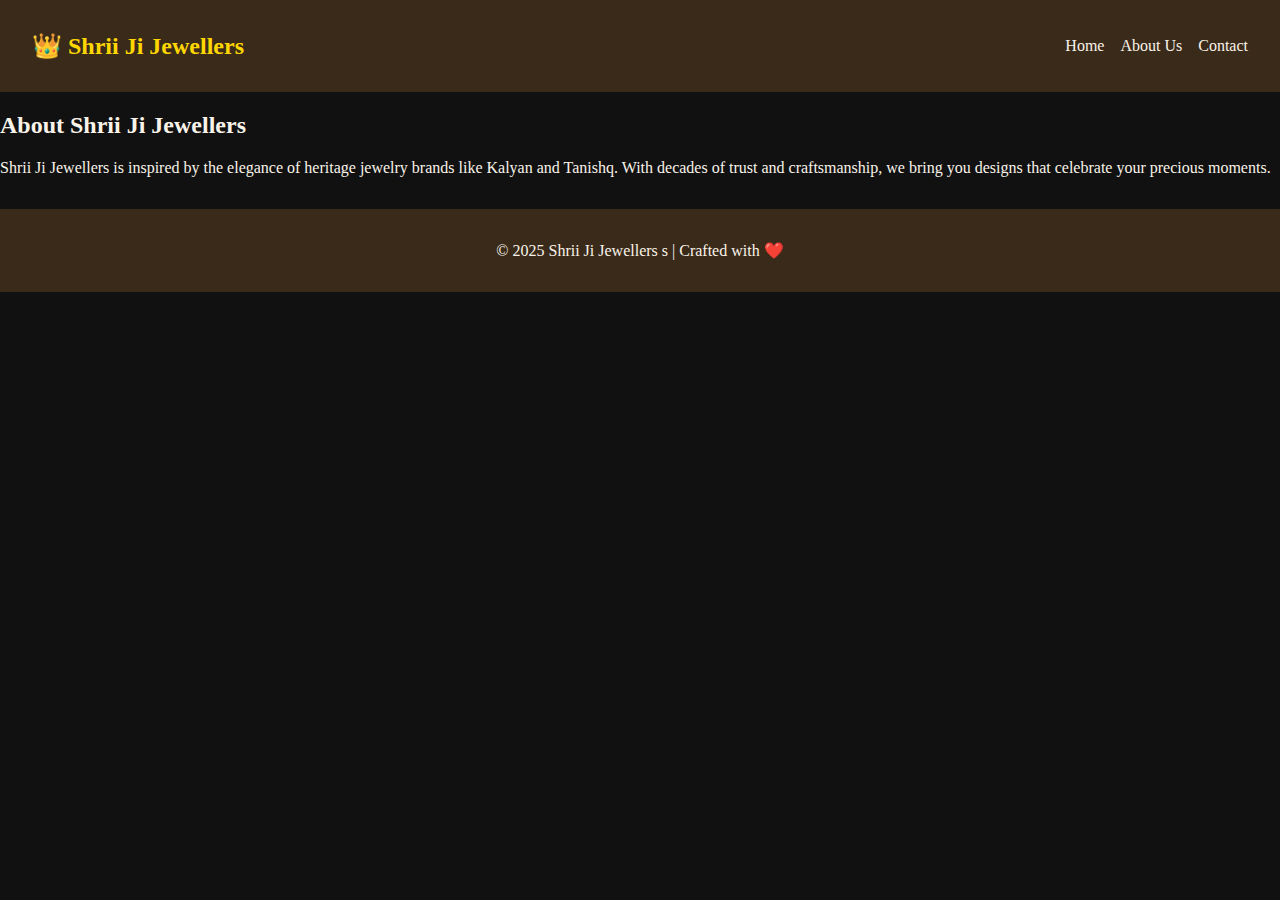
<file: about.html>
<!DOCTYPE html>
<html lang="en">
<head>
  <meta charset="UTF-8">
  <meta name="viewport" content="width=device-width, initial-scale=1.0">
  <title>About Us | Shrii Ji Jewellers</title>
  <link rel="stylesheet" href="styles.css">
</head>
<body>
  <header>
    <nav class="navbar">
      <h1 class="logo">👑 Shrii Ji Jewellers</h1>
      <ul>
        <li><a href="index.html">Home</a></li>
        <li><a href="about.html">About Us</a></li>
        <li><a href="contact.html">Contact</a></li>
      </ul>
    </nav>
  </header>

  <section class="about">
    <h2>About Shrii Ji Jewellers</h2>
    <p>Shrii Ji Jewellers is inspired by the elegance of heritage jewelry brands like Kalyan and Tanishq. 
       With decades of trust and craftsmanship, we bring you designs that celebrate your precious moments.</p>
  </section>

  <footer>
    <p>© 2025 Shrii Ji Jewellers s | Crafted with ❤️</p>
  </footer>
</body>
</html>
</file>
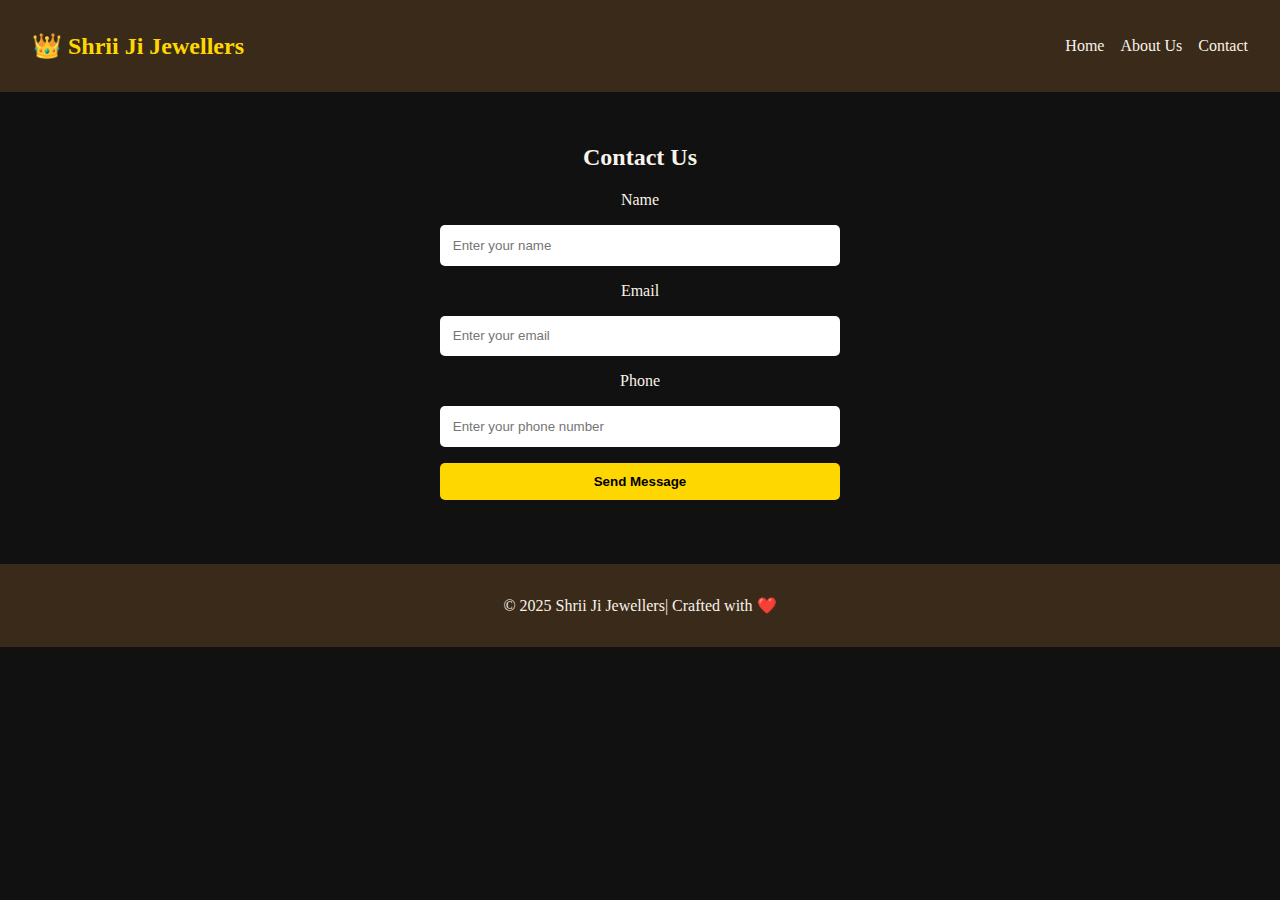
<file: contact.html>
<!DOCTYPE html>
<html lang="en">
<head>
  <meta charset="UTF-8">
  <meta name="viewport" content="width=device-width, initial-scale=1.0">
  <title>Contact | Shrii Ji Jewellers</title>
  <link rel="stylesheet" href="styles.css">
</head>
<body>
  <header>
    <nav class="navbar">
      <h1 class="logo">👑 Shrii Ji Jewellers</h1>
      <ul>
        <li><a href="index.html">Home</a></li>
        <li><a href="about.html">About Us</a></li>
        <li><a href="contact.html">Contact</a></li>
      </ul>
    </nav>
  </header>

  <section class="contact">
    <h2>Contact Us</h2>
    <form>
      <label for="name">Name</label>
      <input type="text" id="name" placeholder="Enter your name" required>

      <label for="email">Email</label>
      <input type="email" id="email" placeholder="Enter your email" required>

      <label for="phone">Phone</label>
      <input type="tel" id="phone" placeholder="Enter your phone number" required>

      <button type="submit" class="btn">Send Message</button>
    </form>
  </section>

  <footer>
    <p>© 2025 Shrii Ji Jewellers| Crafted with ❤️</p>
  </footer>
</body>
</html>
</file>
<file: styles.css>
body {
  margin: 0;
  font-family: 'Georgia', serif;
  background-color: #111;
  color: #f9f3e9;
}

/* Navbar */
.navbar {
  display: flex;
  justify-content: space-between;
  align-items: center;
  background: #3a2a1a;
  padding: 1rem 2rem;
}

.logo {
  color: gold;
  font-size: 1.5rem;
}

.navbar ul {
  list-style: none;
  display: flex;
  gap: 1rem;
}

.navbar a {
  text-decoration: none;
  color: #f9f3e9;
  transition: 0.3s;
}

.navbar a:hover {
  color: gold;
}

/* Hero */
.hero {
  text-align: center;
  padding: 4rem 1rem;
  background: url("https://via.placeholder.com/1200x400?text=Royal+Jewels+Banner") no-repeat center/cover;
  color: white;
}

.hero h2 {
  font-size: 2.5rem;
  color: gold;
}

.btn {
  background: gold;
  color: black;
  padding: 0.7rem 1.5rem;
  text-decoration: none;
  border-radius: 5px;
  font-weight: bold;
  transition: 0.3s;
}

.btn:hover {
  background: #f1c40f;
}

/* Products */
.products {
  padding: 2rem;
  text-align: center;
}

.product-grid {
  display: flex;
  justify-content: center;
  gap: 2rem;
  flex-wrap: wrap;
}

.product-card {
  background: #222;
  padding: 1rem;
  border-radius: 10px;
  width: 250px;
}

.product-card img {
  width: 100%;
  border-radius: 10px;
}

/* Contact Form */
.contact {
  padding: 2rem;
  text-align: center;
}

form {
  max-width: 400px;
  margin: auto;
  display: flex;
  flex-direction: column;
  gap: 1rem;
}

input, button {
  padding: 0.8rem;
  border: none;
  border-radius: 5px;
}

button {
  background: gold;
  color: black;
  font-weight: bold;
}

button:hover {
  background: #f1c40f;
}

/* Footer */
footer {
  text-align: center;
  padding: 1rem;
  background: #3a2a1a;
  margin-top: 2rem;
}
</file>
